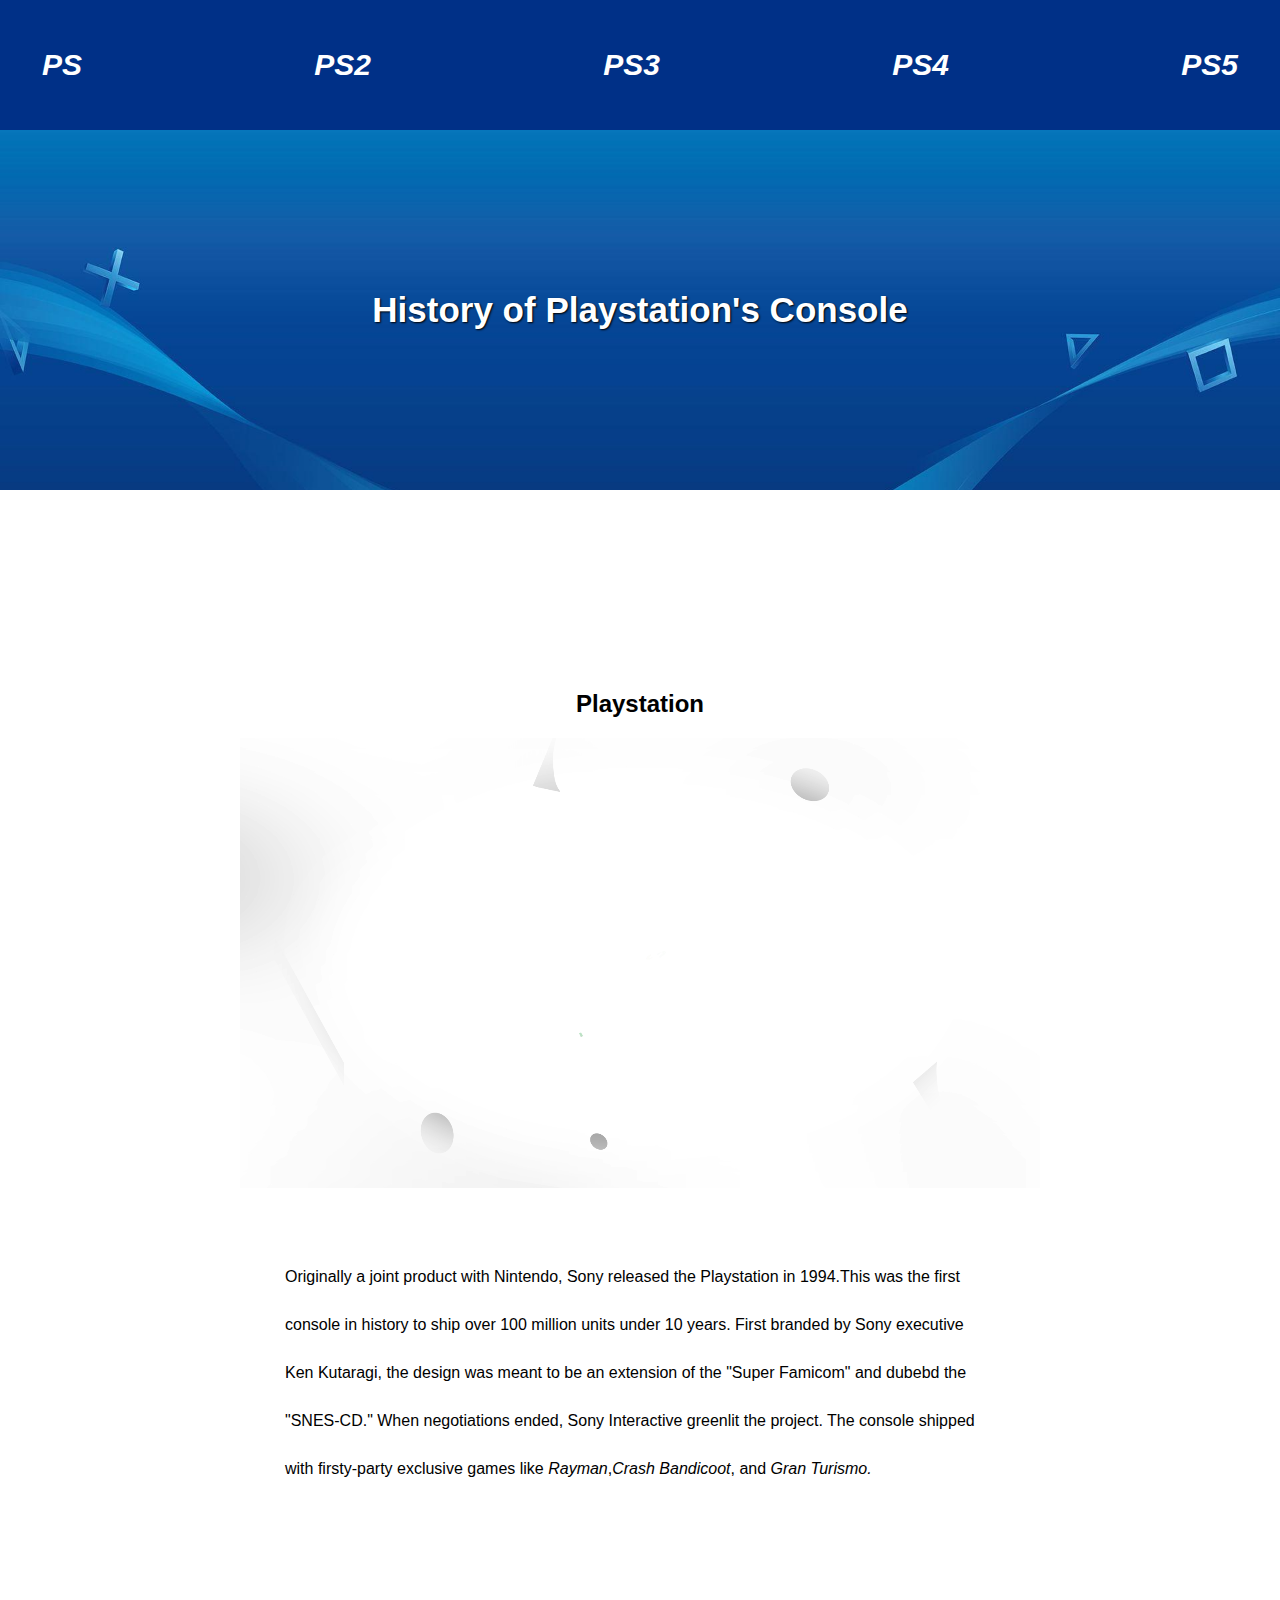
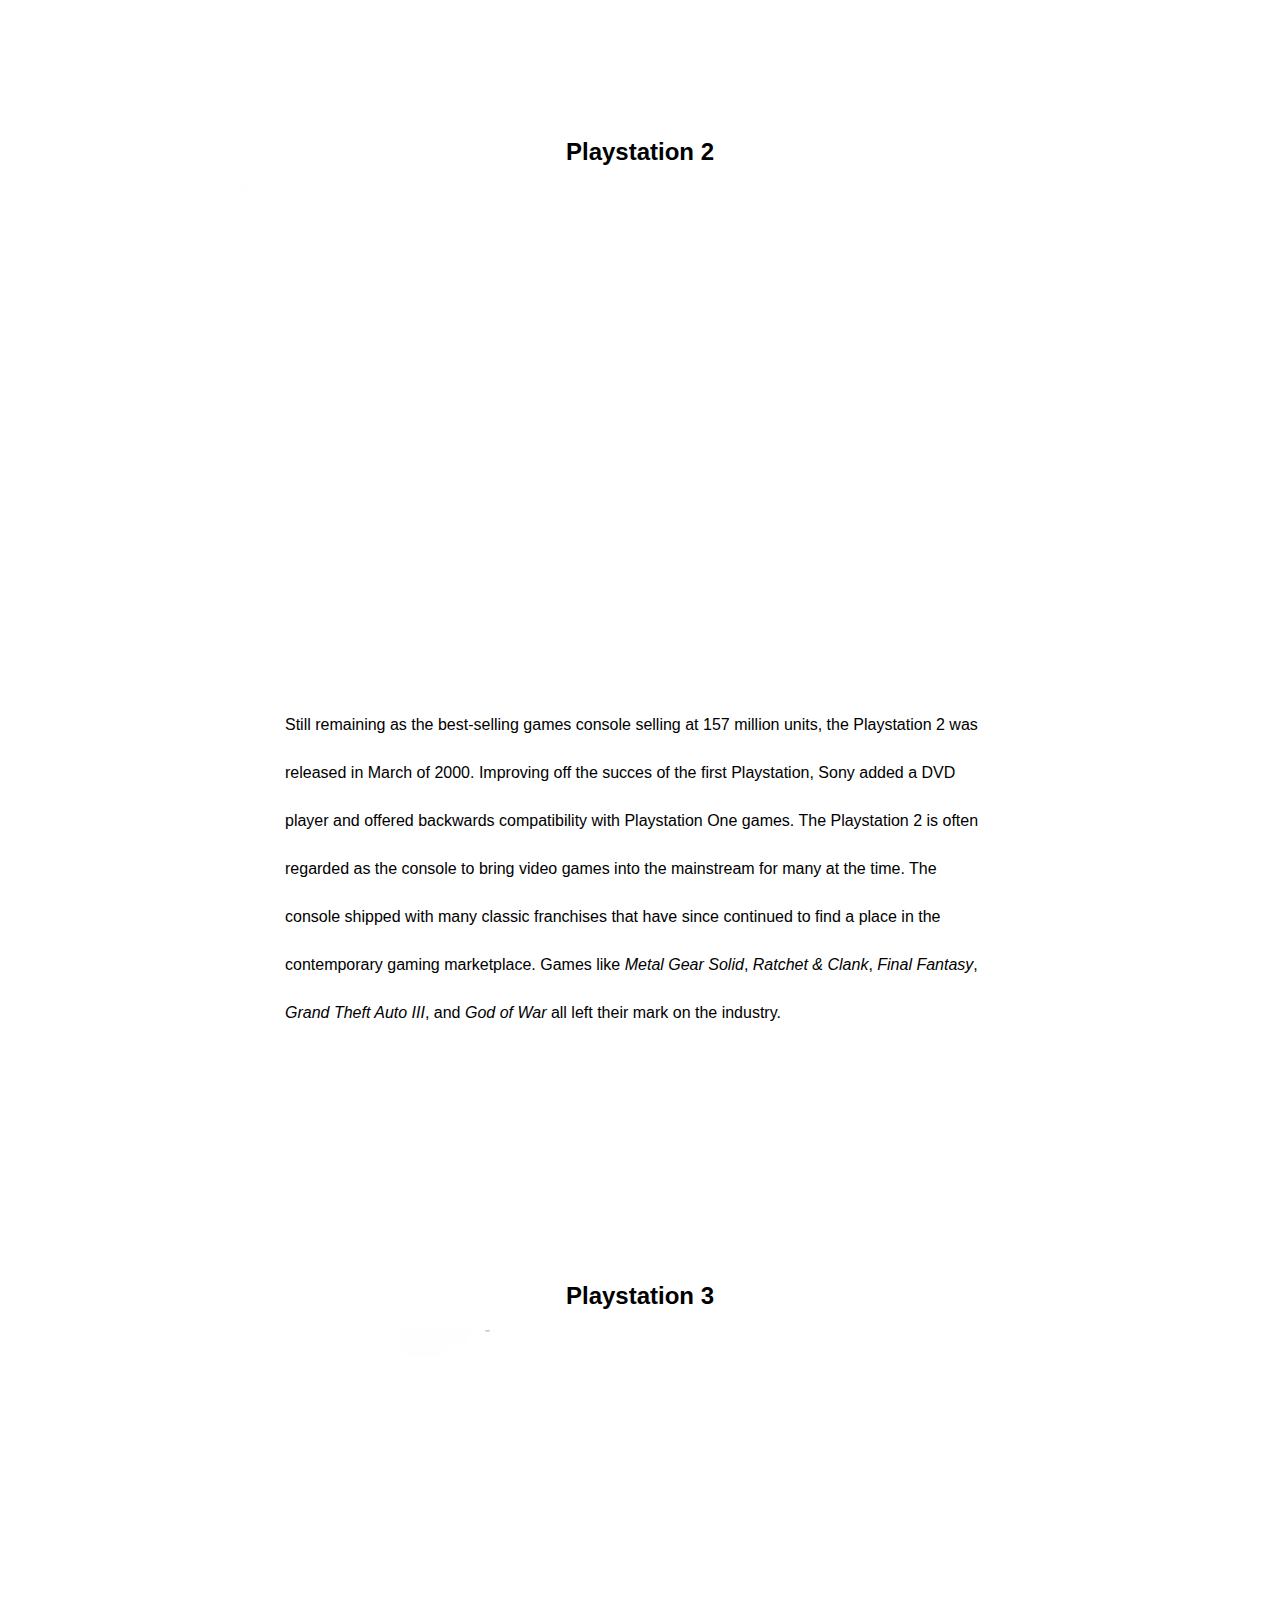
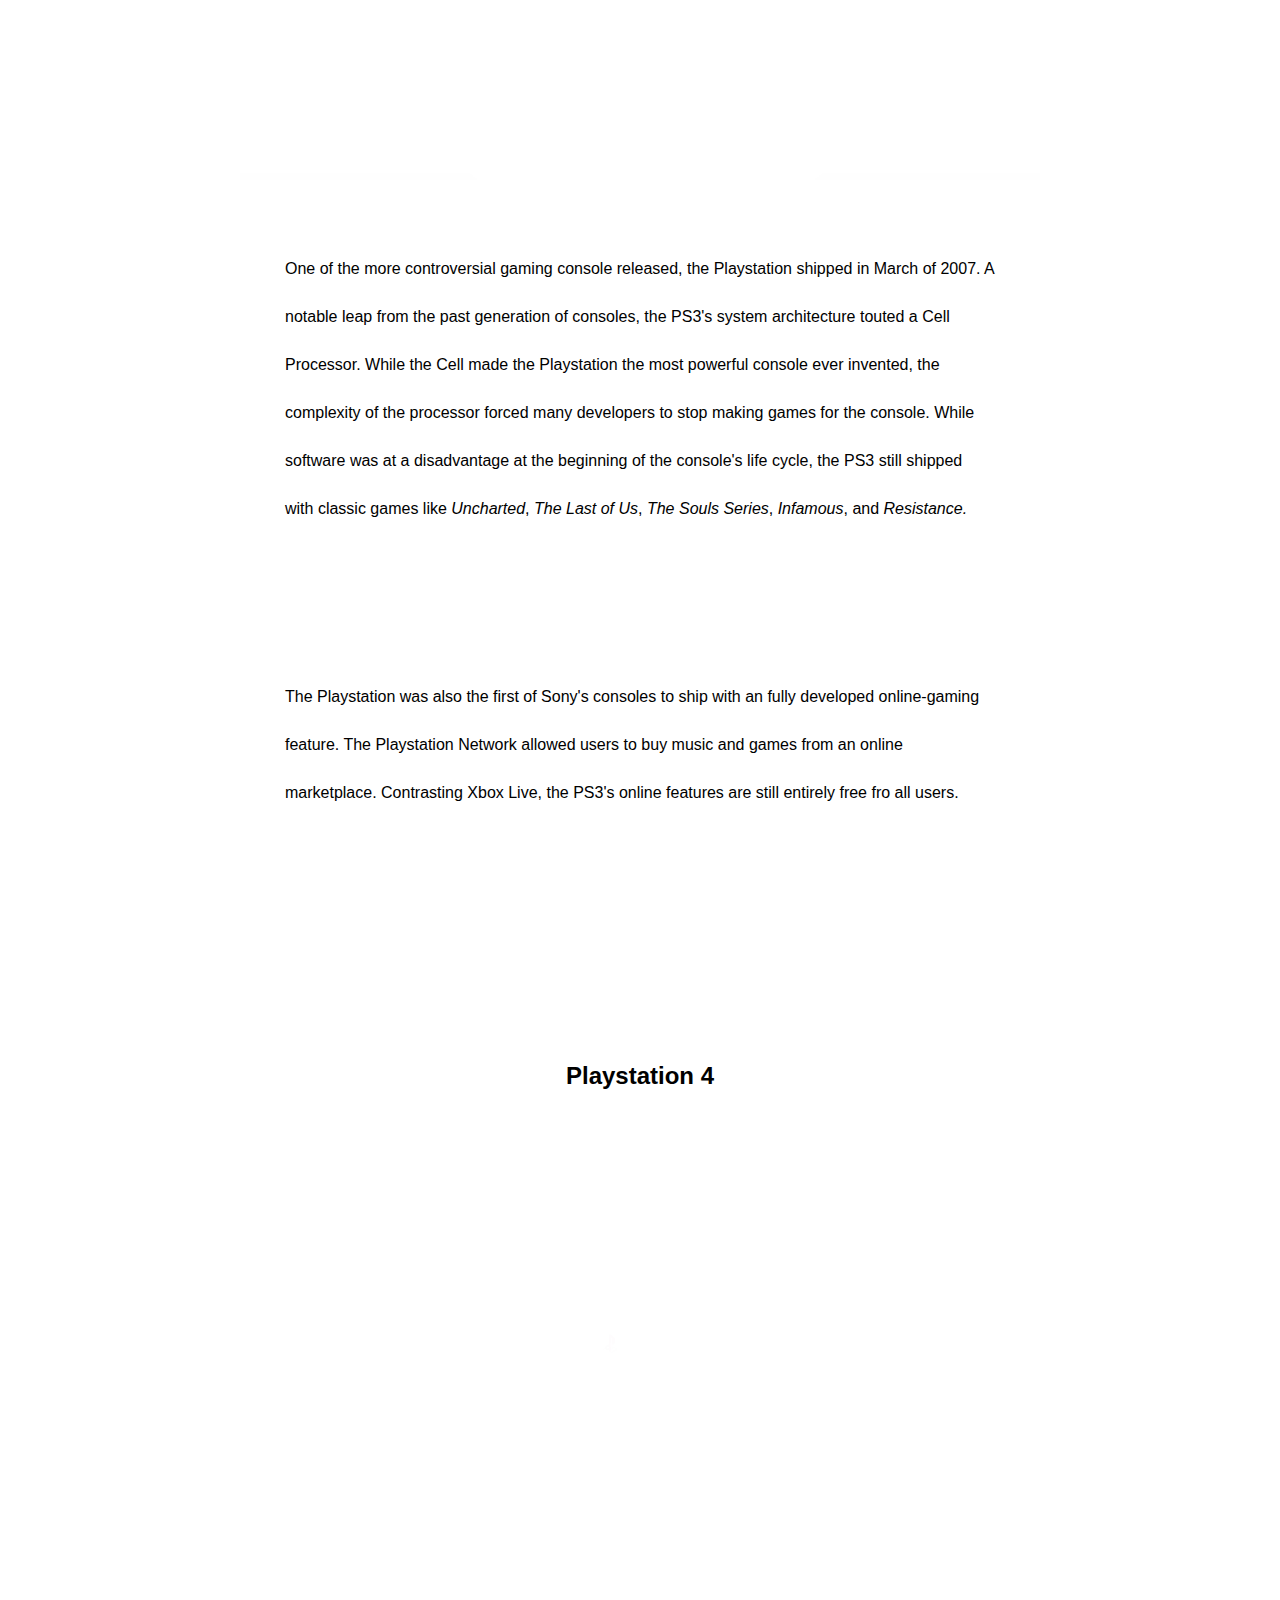
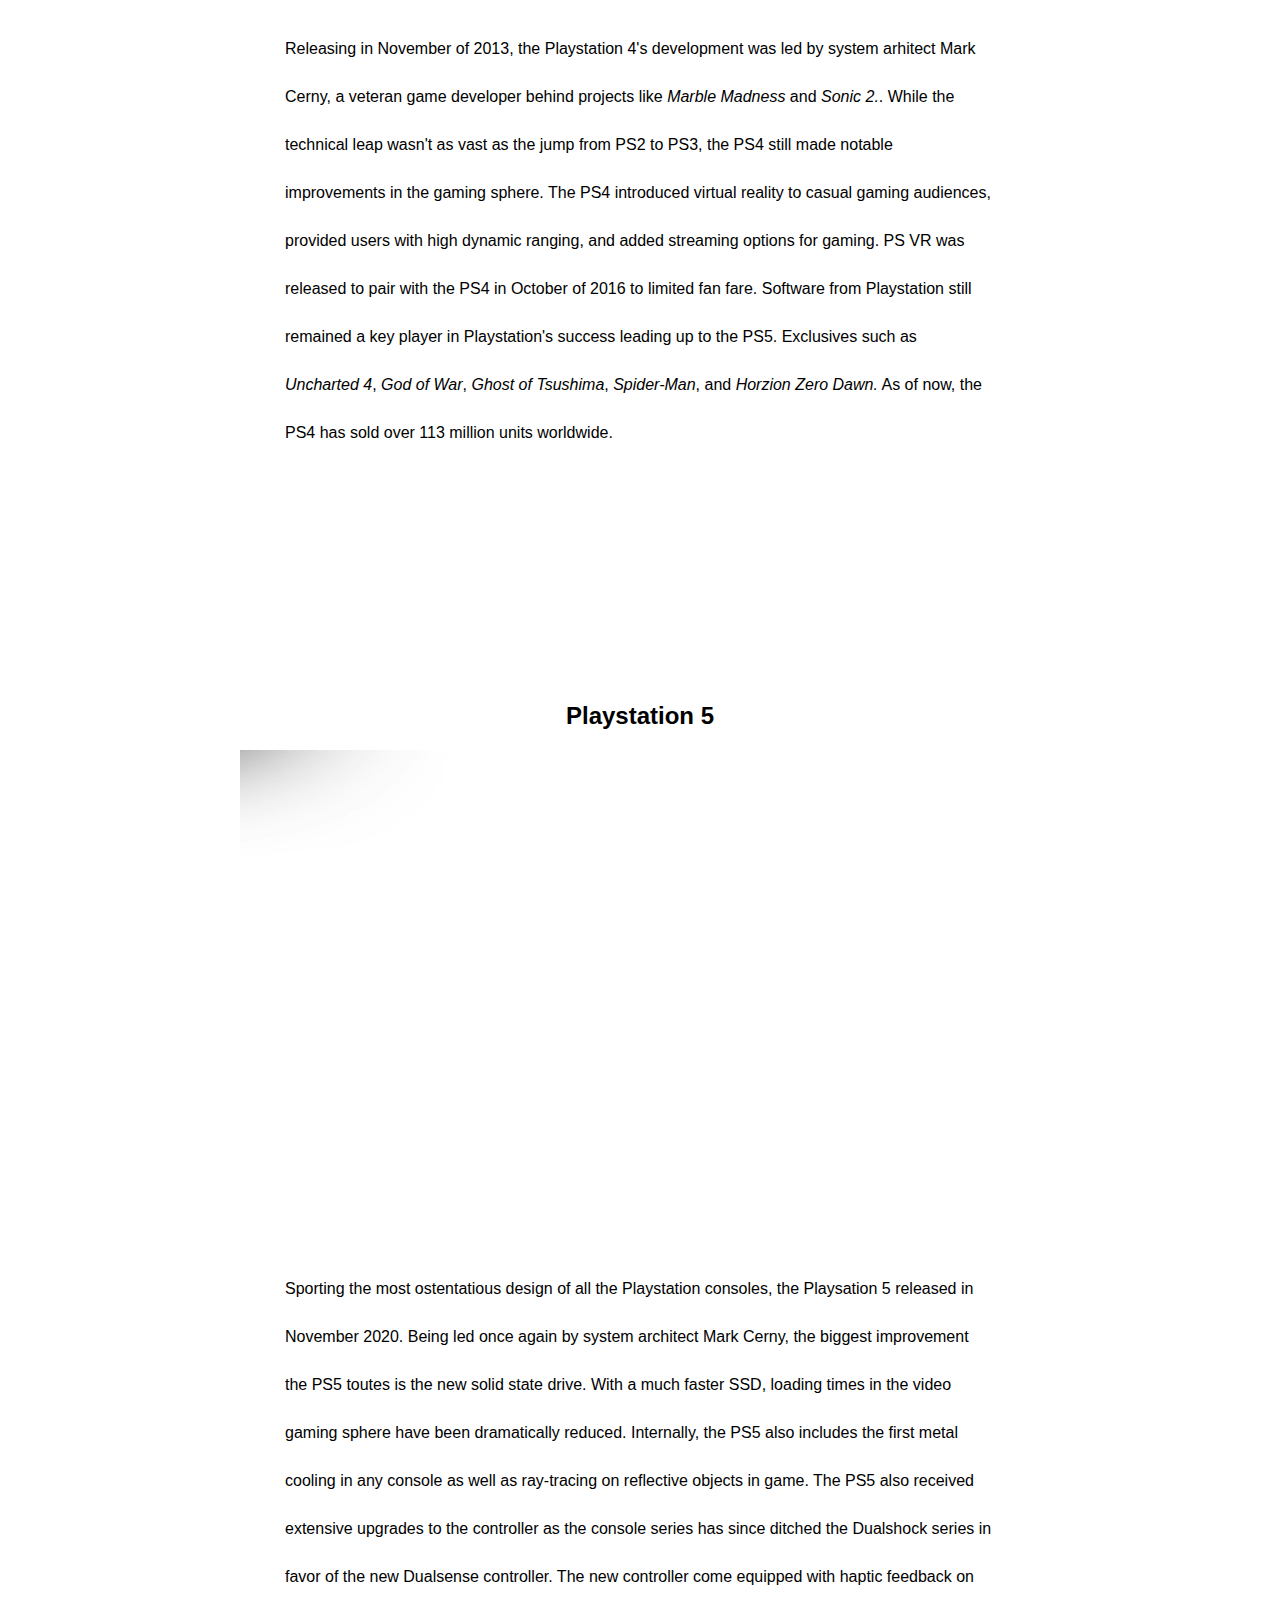
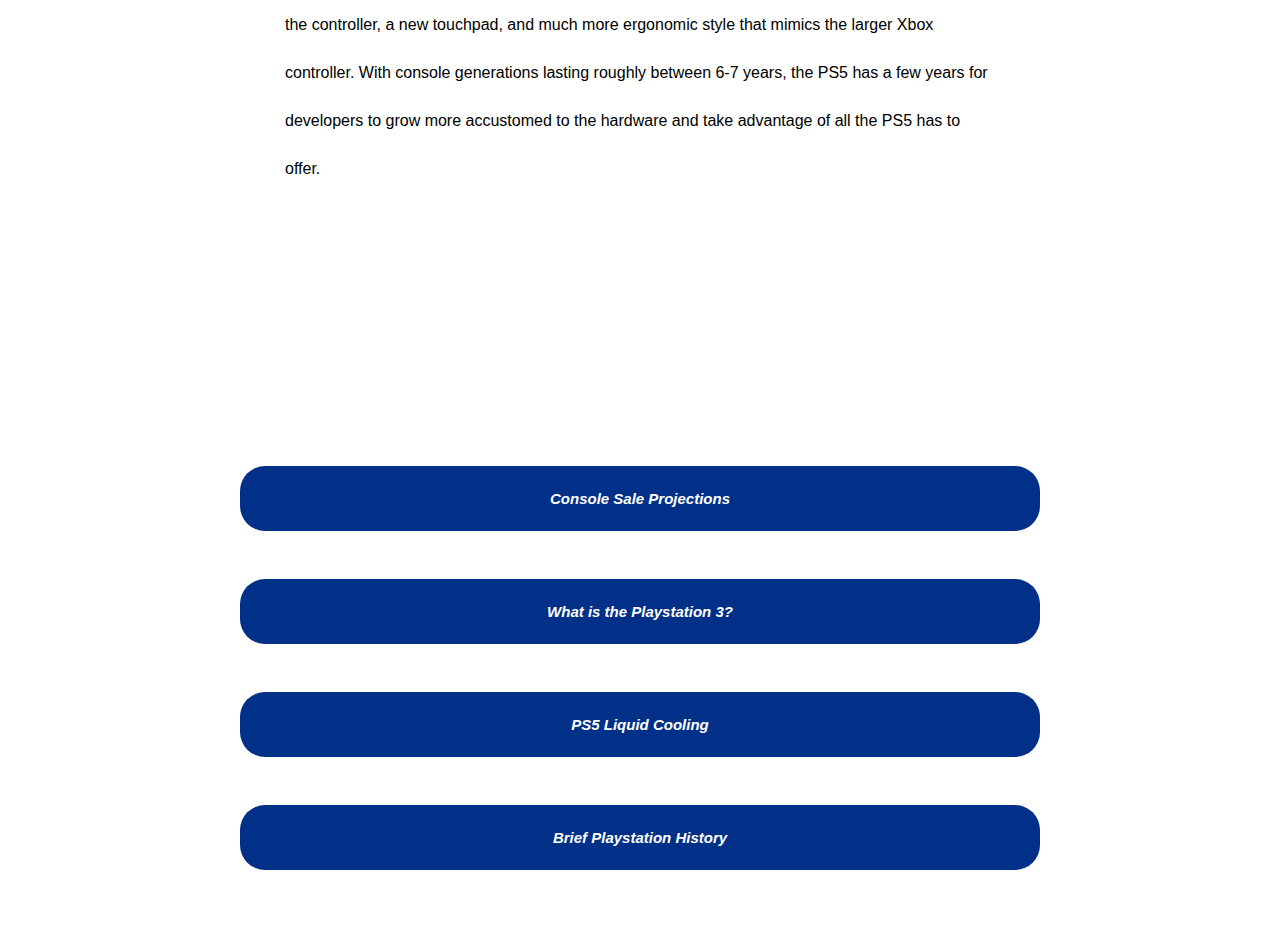
<file: index.html>
<!DOCTYPE html>
<html lang="en">
  <head>
    <meta charset="UTF-8" />
    <meta name="viewport" content="width=device-width, initial-scale=1.0" />
    <title>History of Playstation's Consoles</title>
    <link rel="stylesheet" href="./css/styles.css" />
    <script src="./js/script.js" defer></script>
  </head>
  <body>
    <nav>
      <a href="#playstation-one">PS</a>
      <a href="#playstation-two">PS2</a>
      <a href="#playstation-three">PS3</a>
      <a href="#playstation-four">PS4</a>
      <a href="#playstation-five">PS5</a>
    </nav>
    <header>
      <h1>History of Playstation's Console</h1>
    </header>
    <main>
      <section id="playstation-one">
        <h2>Playstation</h2>
        <div class="fancy-video">
          <video src="./videos/playstation-one.mp4" muted></video>
          <div class="replay">
            <img src="./images/refresh.svg" alt="Replay" />
          </div>
        </div>
        <p>
          Originally a joint product with Nintendo, Sony released the
          Playstation in 1994.This was the first console in history to ship over
          100 million units under 10 years. First branded by Sony executive Ken
          Kutaragi, the design was meant to be an extension of the "Super
          Famicom" and dubebd the "SNES-CD." When negotiations ended, Sony
          Interactive greenlit the project. The console shipped with
          firsty-party exclusive games like
          <i>Rayman</i>,<i>Crash Bandicoot</i>, and <i>Gran Turismo.</i>
        </p>
      </section>
      <section id="playstation-two">
        <h2>Playstation 2</h2>
        <div class="fancy-video">
          <video src="./videos/playstation-two.mp4" muted></video>
          <div class="replay">
            <img src="./images/refresh.svg" alt="Replay" />
          </div>
        </div>
        <p>
          Still remaining as the best-selling games console selling at 157
          million units, the Playstation 2 was released in March of 2000.
          Improving off the succes of the first Playstation, Sony added a DVD
          player and offered backwards compatibility with Playstation One games.
          The Playstation 2 is often regarded as the console to bring video
          games into the mainstream for many at the time. The console shipped
          with many classic franchises that have since continued to find a place
          in the contemporary gaming marketplace. Games like
          <i>Metal Gear Solid</i>, <i>Ratchet & Clank</i>, <i>Final Fantasy</i>,
          <i>Grand Theft Auto III</i>, and <i>God of War</i> all left their mark
          on the industry.
        </p>
      </section>
      <section id="playstation-three">
        <h2>Playstation 3</h2>
        <div class="fancy-video">
          <video src="./videos/playstation-three.mp4" muted></video>
          <div class="replay">
            <img src="./images/refresh.svg" alt="Replay" />
          </div>
        </div>
        <p>
          One of the more controversial gaming console released, the Playstation
          shipped in March of 2007. A notable leap from the past generation of
          consoles, the PS3's system architecture touted a Cell Processor. While
          the Cell made the Playstation the most powerful console ever invented,
          the complexity of the processor forced many developers to stop making
          games for the console. While software was at a disadvantage at the
          beginning of the console's life cycle, the PS3 still shipped with
          classic games like <i>Uncharted</i>, <i>The Last of Us</i>,
          <i>The Souls Series</i>, <i>Infamous</i>, and <i>Resistance.</i>
        </p>
        <br />
        <p>
          The Playstation was also the first of Sony's consoles to ship with an
          fully developed online-gaming feature. The Playstation Network allowed
          users to buy music and games from an online marketplace. Contrasting
          Xbox Live, the PS3's online features are still entirely free fro all
          users.
        </p>
      </section>
      <section id="playstation-four">
        <h2>Playstation 4</h2>
        <div class="fancy-video">
          <video src="./videos/playstation-four.mp4" muted></video>
          <div class="replay">
            <img src="./images/refresh.svg" alt="Replay" />
          </div>
        </div>
        <p>
          Releasing in November of 2013, the Playstation 4's development was led
          by system arhitect Mark Cerny, a veteran game developer behind
          projects like <i>Marble Madness</i> and <i>Sonic 2.</i>. While the
          technical leap wasn't as vast as the jump from PS2 to PS3, the PS4
          still made notable improvements in the gaming sphere. The PS4
          introduced virtual reality to casual gaming audiences, provided users
          with high dynamic ranging, and added streaming options for gaming. PS
          VR was released to pair with the PS4 in October of 2016 to limited fan
          fare. Software from Playstation still remained a key player in
          Playstation's success leading up to the PS5. Exclusives such as
          <i>Uncharted 4</i>, <i>God of War</i>, <i>Ghost of Tsushima</i>,
          <i>Spider-Man</i>, and <i>Horzion Zero Dawn.</i> As of now, the PS4
          has sold over 113 million units worldwide.
        </p>
      </section>
      <section id="playstation-five">
        <h2>Playstation 5</h2>
        <div class="fancy-video">
          <video src="./videos/playstation-five.mp4" muted></video>
          <div class="replay">
            <img src="./images/refresh.svg" alt="Replay" />
          </div>
        </div>
        <p>
          Sporting the most ostentatious design of all the Playstation consoles,
          the Playsation 5 released in November 2020. Being led once again by
          system architect Mark Cerny, the biggest improvement the PS5 toutes is
          the new solid state drive. With a much faster SSD, loading times in
          the video gaming sphere have been dramatically reduced. Internally,
          the PS5 also includes the first metal cooling in any console as well
          as ray-tracing on reflective objects in game. The PS5 also received
          extensive upgrades to the controller as the console series has since
          ditched the Dualshock series in favor of the new Dualsense controller.
          The new controller come equipped with haptic feedback on the
          controller, a new touchpad, and much more ergonomic style that mimics
          the larger Xbox controller. With console generations lasting roughly
          between 6-7 years, the PS5 has a few years for developers to grow more
          accustomed to the hardware and take advantage of all the PS5 has to
          offer.
        </p>
      </section>
      <div>
        <p>
          <a
            href="https://www.statista.com/statistics/1101872/unit-sales-playstation-game-consoles/"
            >Console Sale Projections</a
          >
          <br />
          <a
            href="https://www.lifewire.com/playstation-3-all-you-need-to-know-2717718"
            >What is the Playstation 3?</a
          >
          <br />
          <a
            href="https://www.playstationlifestyle.net/2020/08/14/report-ps5-cooling-solution-liquid-metal-patent/"
            >PS5 Liquid Cooling</a
          >
          <br />
          <a href="https://www.britannica.com/topic/PlayStation"
            >Brief Playstation History</a
          >
        </p>
      </div>
    </main>
  </body>
</html>
</file>
<file: css/styles.css>
html,
body {
  margin: 0;
  scroll-behavior: smooth;
}

main {
  max-width: 800px;
  margin: 0 auto;
}

video {
  width: 100%;
}

img {
  display: block;
  width: 100%;
}

section {
  margin: 20vh 0;
}

.fancy-video .replay {
  opacity: 0;
  float: right;
  transition: 500ms all;
}

.fancy-video.played .replay {
  opacity: 1;
  float: right;
  transition: 500ms all;
}

.replay {
  padding: 10px;
  box-shadow: 0 0 5px 0 rgba(0, 0, 0, 0.2);
  border-radius: 100%;
  display: inline-block;
  box-sizing: border-box;
  margin: 5px;
  cursor: pointer;
}

.replay:hover {
  background: #fafafa;
}

.replay img {
  width: 20px;
  height: 20px;
}

h2 {
  text-align: center;
  font-family: Impact, Haettenschweiler, "Arial Narrow Bold", sans-serif;
  padding-top: 20px;
}

p {
  font-family: Arial, Helvetica, sans-serif;
  line-height: 3;
  padding: 45px;
}

h1 {
  text-align: center;
  margin: 0;
  color: white;
  font-size: 35px;
  font-family: Arial, "Segoe UI";
  font-weight: bold;
  text-shadow: 1px 1px 2px black;
  padding: 0 20px;
}

header {
  min-height: 40vh;
  background: url(./../images/playstation-background.jpg);
  background-size: cover;
  background-repeat: no-repeat;
  display: flex;
  align-items: center;
  justify-content: center;
}

.container {
  position: relative;
  text-align: center;
  color: white;
  width: 100%;
}

nav {
  height: 130px;
  display: flex;
  justify-content: space-between;
  align-items: center;
  background-color: #003087;
}

a {
  text-decoration: none;
  padding: 42px;
  font-weight: bold;
  font-family: Arial, Helvetica, sans-serif;
  font-size: 30px;
  color: white;
  font-style: italic;
  text-shadow: black;
}

div {
  display: block;
}

div > p {
  display: inline;
  margin: 0;
  text-align: center;
  color: #003087;
  text-decoration: none;
}

div > p > a {
  display: block;
  margin: 0;
  text-align: center;
  background-color: #003087;
  text-decoration: none;
  padding: 0px;
  font-size: 15px;
  color: white;
  padding: 10px;
  border-radius: 25px;
}

@media (max-width: 767px) {
  div.centered {
    font-size: 35px;
  }

  nav {
    display: none;
  }
}
</file>
